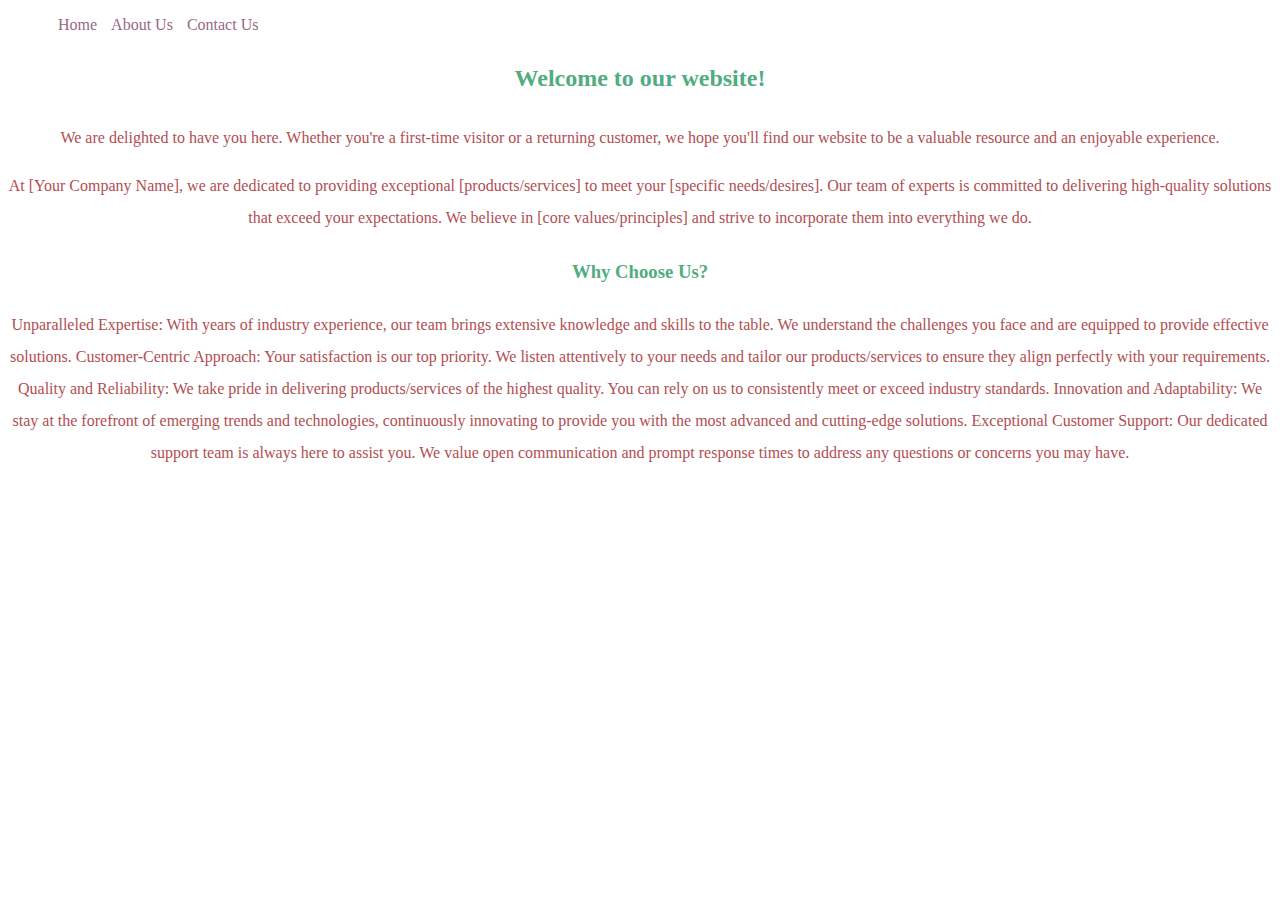
<file: index.html>
<!DOCTYPE html>
<html lang="en" dir="ltr">
  <head>
    <meta charset="utf-8">
    <title></title>
  <link rel="stylesheet" href="style.css">

  </head>
  <body>
    <ul>
      <li class="item" ><a class="page" href="index.html">Home</a></li>
      <li class="item"><a class="page" href="about.html">About Us</a></li>
      <li class="item"><a class="page" href="contact.html">Contact Us</a></li>
    
    </ul>

    <h2 class="heading">
      Welcome to our website!
      </h2>
    <p>
We are delighted to have you here. Whether you're a first-time visitor or a returning customer, we hope you'll find our website to be a valuable resource and an enjoyable experience.
</p>
<p>
At [Your Company Name], we are dedicated to providing exceptional [products/services] to meet your [specific needs/desires]. Our team of experts is committed to delivering high-quality solutions that exceed your expectations. We believe in [core values/principles] and strive to incorporate them into everything we do.
</p>
<h3 class="heading">Why Choose Us?</h3>
<p>

Unparalleled Expertise: With years of industry experience, our team brings extensive knowledge and skills to the table. We understand the challenges you face and are equipped to provide effective solutions.
Customer-Centric Approach: Your satisfaction is our top priority. We listen attentively to your needs and tailor our products/services to ensure they align perfectly with your requirements.
Quality and Reliability: We take pride in delivering products/services of the highest quality. You can rely on us to consistently meet or exceed industry standards.
Innovation and Adaptability: We stay at the forefront of emerging trends and technologies, continuously innovating to provide you with the most advanced and cutting-edge solutions.
Exceptional Customer Support: Our dedicated support team is always here to assist you. We value open communication and prompt response times to address any questions or concerns you may have.
    </p>

  </body>
</html>
</file>
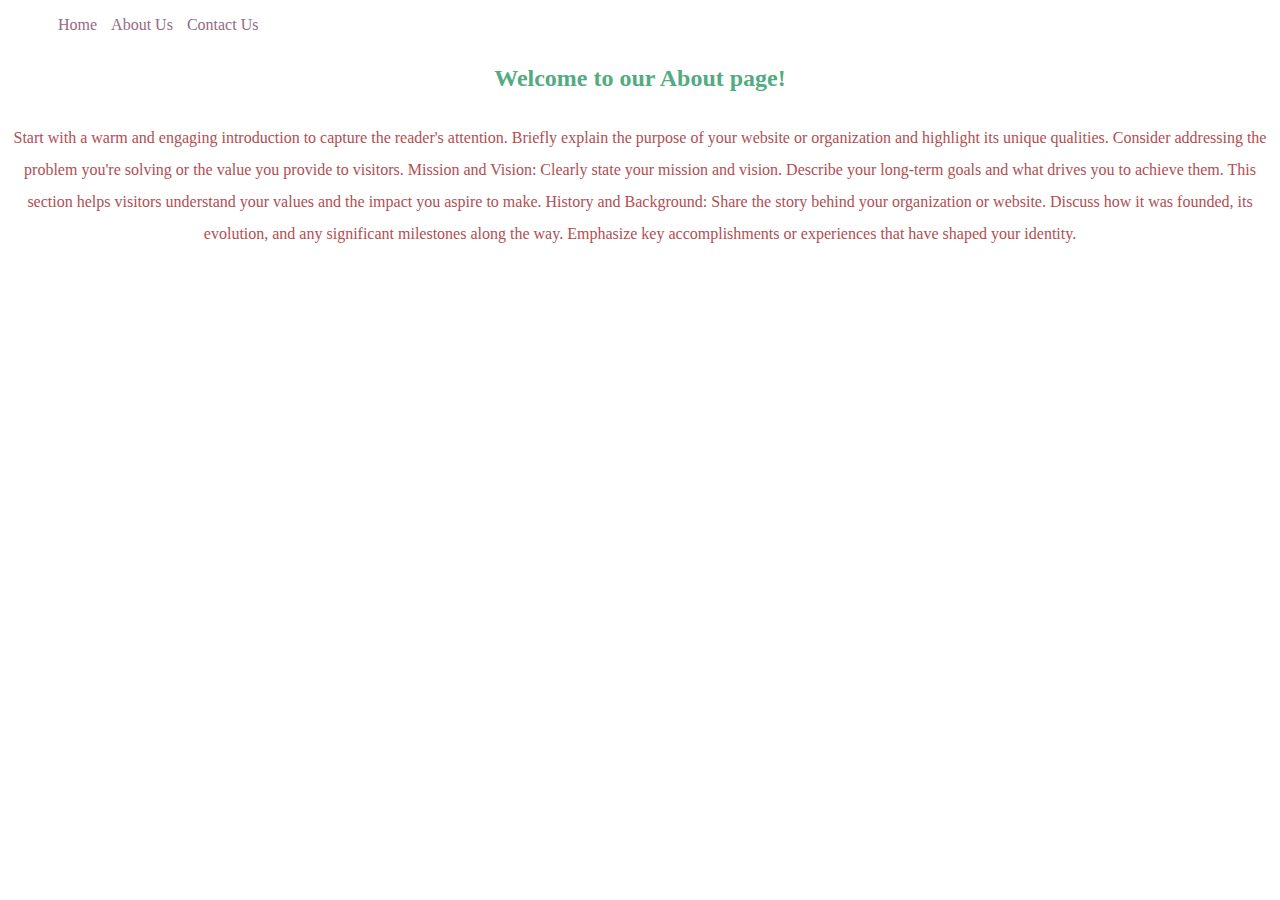
<file: about.html>
<!DOCTYPE html>
<html lang="en" dir="ltr">
  <head>
    <meta charset="utf-8">
    <title></title>
    <link rel="stylesheet" href="style.css">
  </head>
  <body>
    <ul>
      <li class="item" ><a class="page" href="index.html">Home</a></li>
      <li class="item"><a class="page" href="about.html">About Us</a></li>
      <li class="item"><a class="page" href="contact.html">Contact Us</a></li>
    
    </ul>
    <h2 class="heading">Welcome to our About page!</h2>
    <p>
      Start with a warm and engaging introduction to capture the reader's attention. Briefly explain the purpose of your website or organization and highlight its unique qualities. Consider addressing the problem you're solving or the value you provide to visitors.


      Mission and Vision:
  Clearly state your mission and vision. Describe your long-term goals and what drives you to achieve them. This section helps visitors understand your values and the impact you aspire to make.

      History and Background:
Share the story behind your organization or website. Discuss how it was founded, its evolution, and any significant milestones along the way. Emphasize key accomplishments or experiences that have shaped your identity.

    </p>
  </body>
</html>
</file>
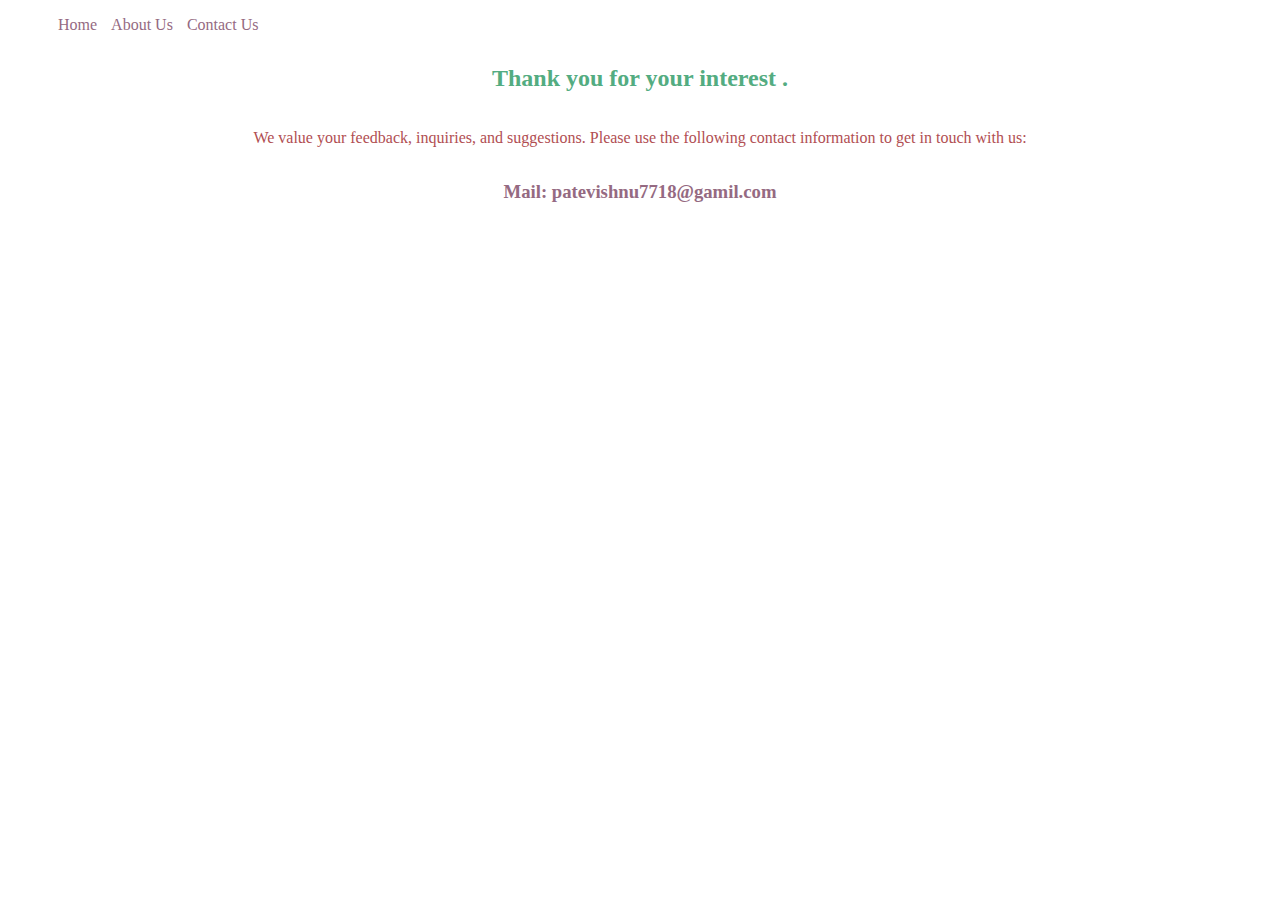
<file: contact.html>
<!DOCTYPE html>
<html lang="en" dir="ltr">
  <head>
    <meta charset="utf-8">
    <title></title>
    <link rel="stylesheet" href="style.css">
  </head>
  <body>


    <ul>
      <li class="item" ><a class="page" href="index.html">Home</a></li>
      <li class="item"><a class="page" href="about.html">About Us</a></li>
      <li class="item"><a class="page" href="contact.html">Contact Us</a></li>

    </ul>
    
    <h2 class="heading">
      Thank you for your interest .
    </h2>
    <p>
       We value your feedback, inquiries, and suggestions.
        Please use the following contact information to get in touch with us:
        <br>
      <h3 class="mail">Mail: patevishnu7718@gamil.com</h3>
    </p>
  </body>
</html>
</file>
<file: style.css>
.item
{
  display:inline;
  padding-left:10px;

}
body
{
  background-image: url("https://media.tenor.com/cx8s4MEfUWAAAAAC/pedralves-animated.gif");
  background-size:cover;
  background-repeat: no-repeat;
}
.page
{
text-decoration: none;
color:#956a82;
}
p
{
  text-align: center;
  line-height: 2;
  font-style:sans-serif;
  color:#b14e52;

}
.heading
{
  text-align: center;
  line-height: 2;
  font-style:sans-serif;
  color:#53ac81;
}
.mail{
  color:#956a82;
  text-align: center;
  line-height: 2;
  font-style:sans-serif;
}

/*
https://images.pexels.com/photos/531880/pexels-photo-531880.jpeg?auto=compress&cs=tinysrgb&w=1260&h=750&dpr=1
*/
</file>
